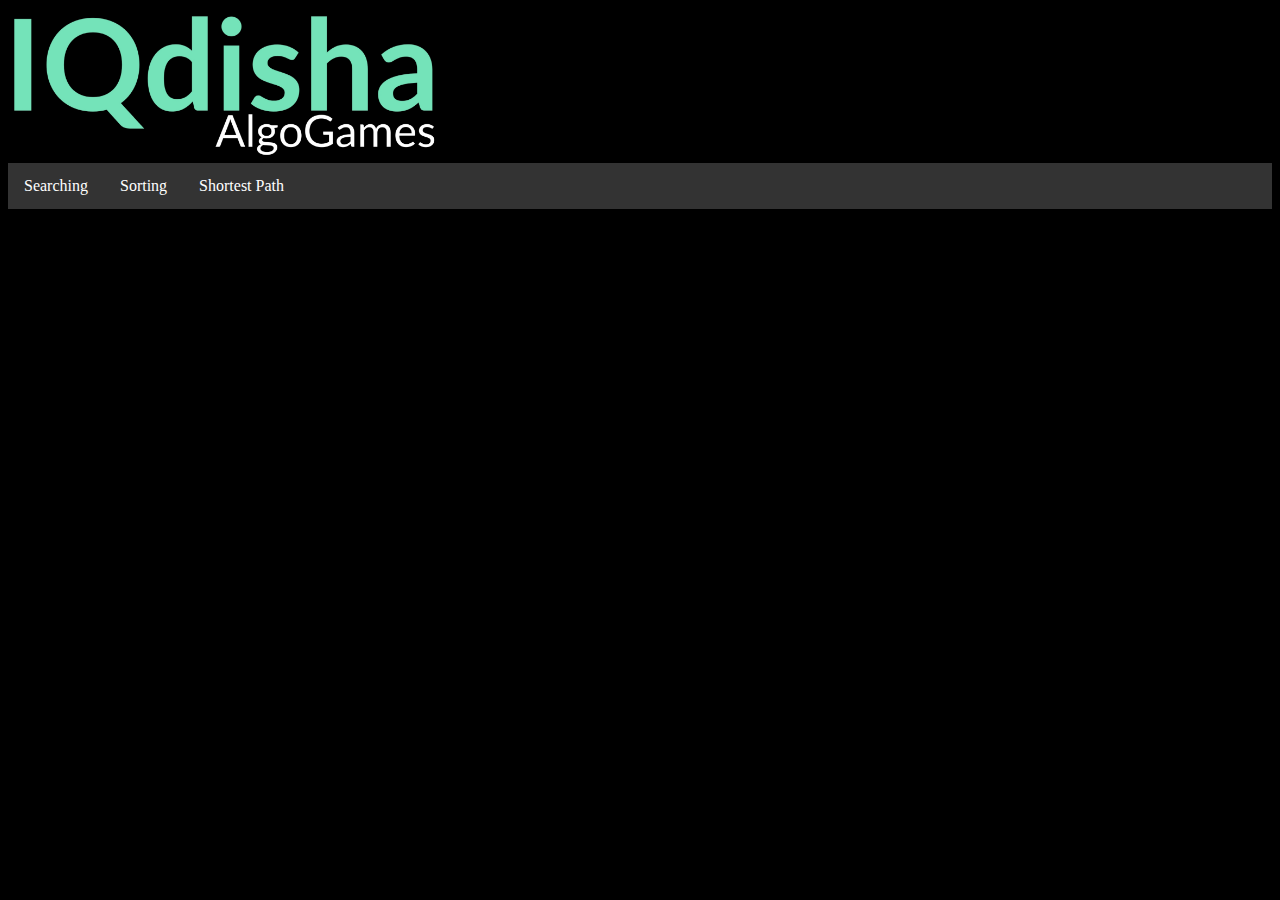
<file: index.html>
<!DOCTYPE html>
<html>
  <meta name="viewport" content="width=device-width, initial-scale=1.0" />
  <meta name="viewport" content="height=device-height, initial-scale=1.0" />

  <img src="Logo.png" style="width: 35%;" />
  <head> </head>

  <body>
    <link rel="stylesheet" href="algogame.css" />

    <ul>
      <li><a href="news.asp">Searching</a></li>
      <li><a href="default.asp">Sorting</a></li>
      <li><a href="news.asp">Shortest Path</a></li>
    </ul>
  </body>
</html>
</file>
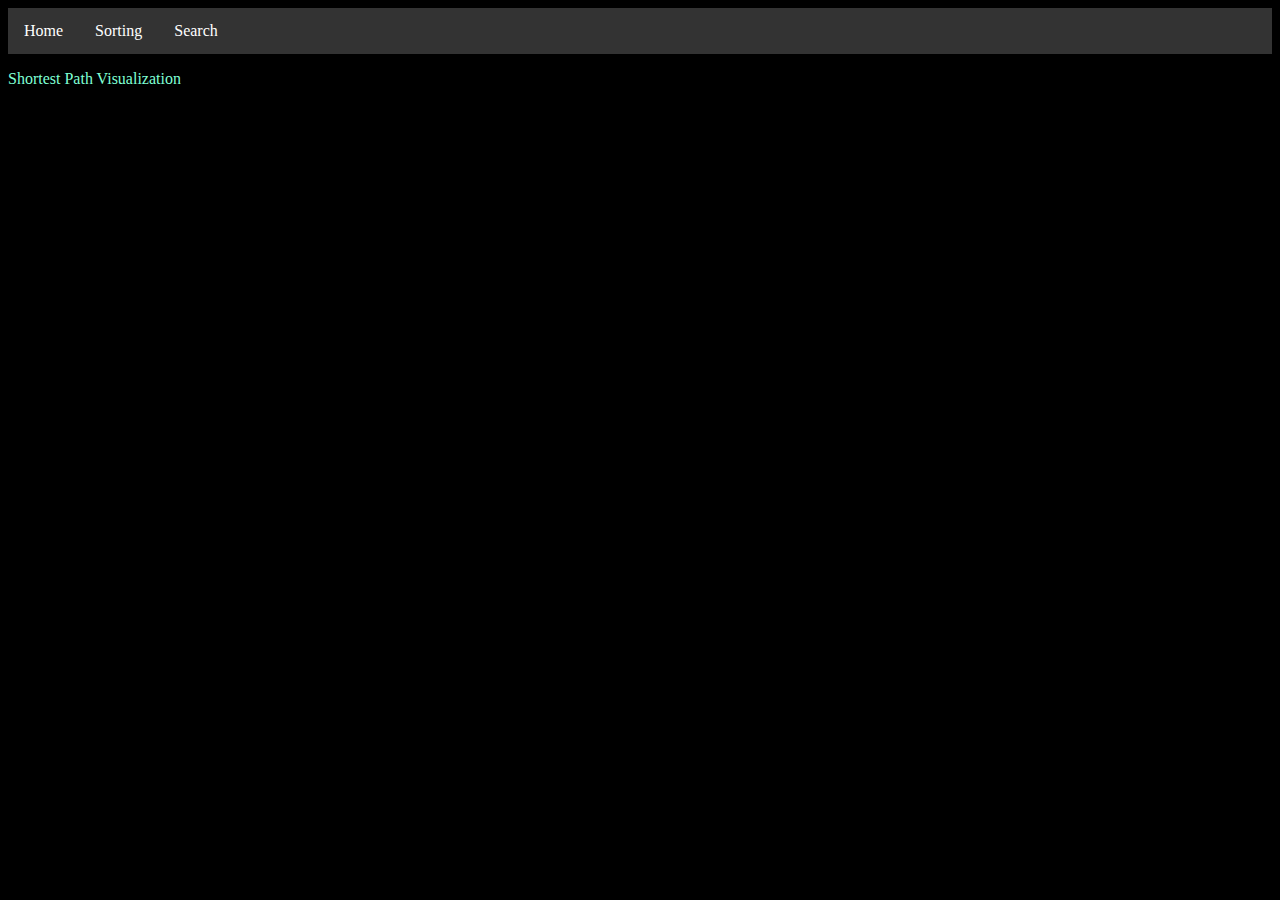
<file: path/path.html>
<!DOCTYPE html>
<html>
  <meta name="viewport" content="width=device-width, initial-scale=1.0" />
  <meta name="viewport" content="height=device-height, initial-scale=1.0" />

  <head> </head>

  <body>
    <link rel="stylesheet" href="path.css" />
    <script></script>
    <ul>
      <li><a href="../index.html">Home</a></li>
      <li><a href="../sort/sort.html">Sorting</a></li>
      <li><a href="../search/Search.html">Search</a></li>
    </ul>
    <p>Shortest Path Visualization</p>
  </body>
</html>
</file>
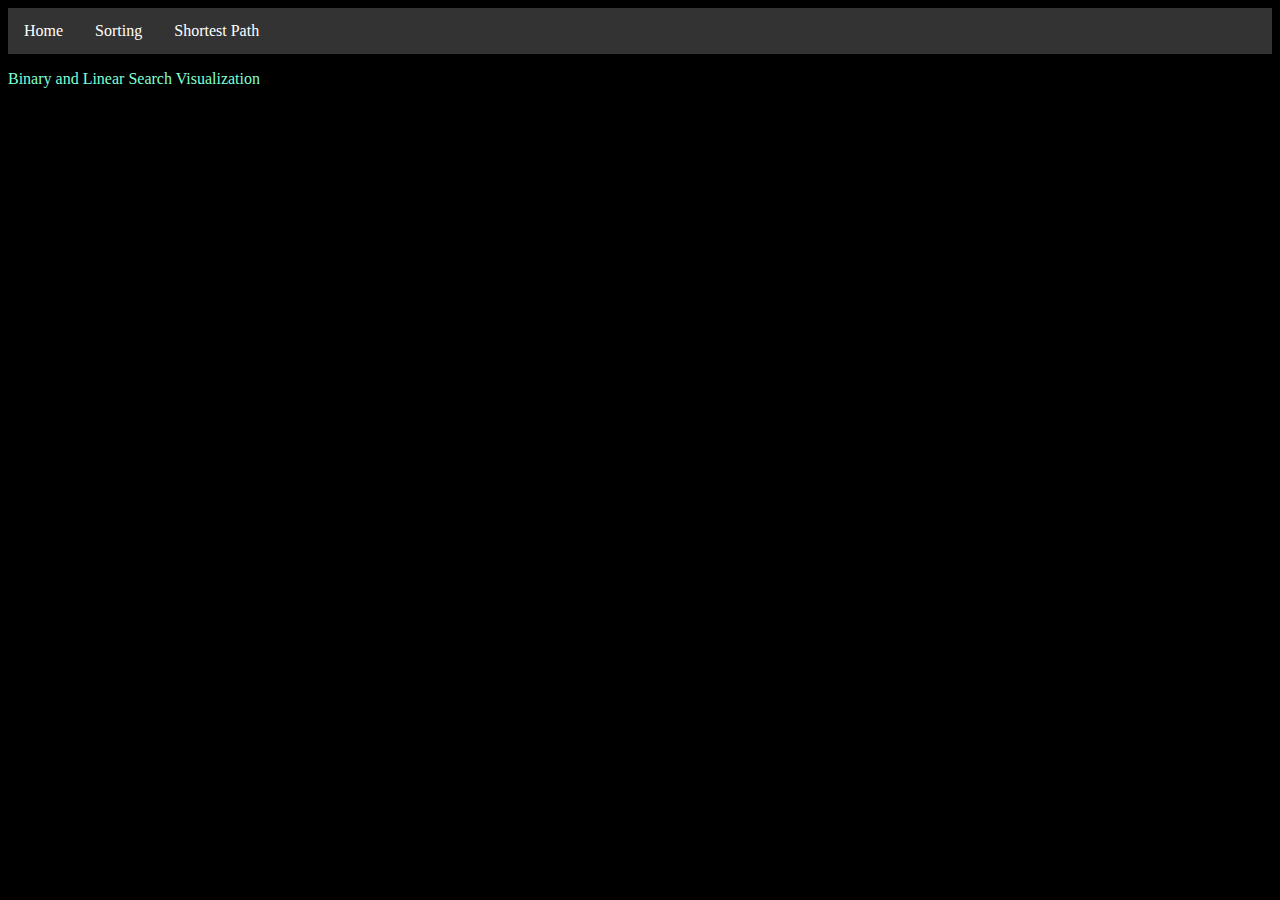
<file: search/Search.html>
<!DOCTYPE html>
<html>
  <meta name="viewport" content="width=device-width, initial-scale=1.0" />
  <meta name="viewport" content="height=device-height, initial-scale=1.0" />

  <head> </head>

  <body>
    <link rel="stylesheet" href="search.css" />
    <script></script>
    <ul>
      <li><a href="../index.html">Home</a></li>
      <li><a href="../sort/sort.html">Sorting</a></li>
      <li><a href="../path/path.html">Shortest Path</a></li>
    </ul>
    <p>Binary and Linear Search Visualization</p>
  </body>
</html>
</file>
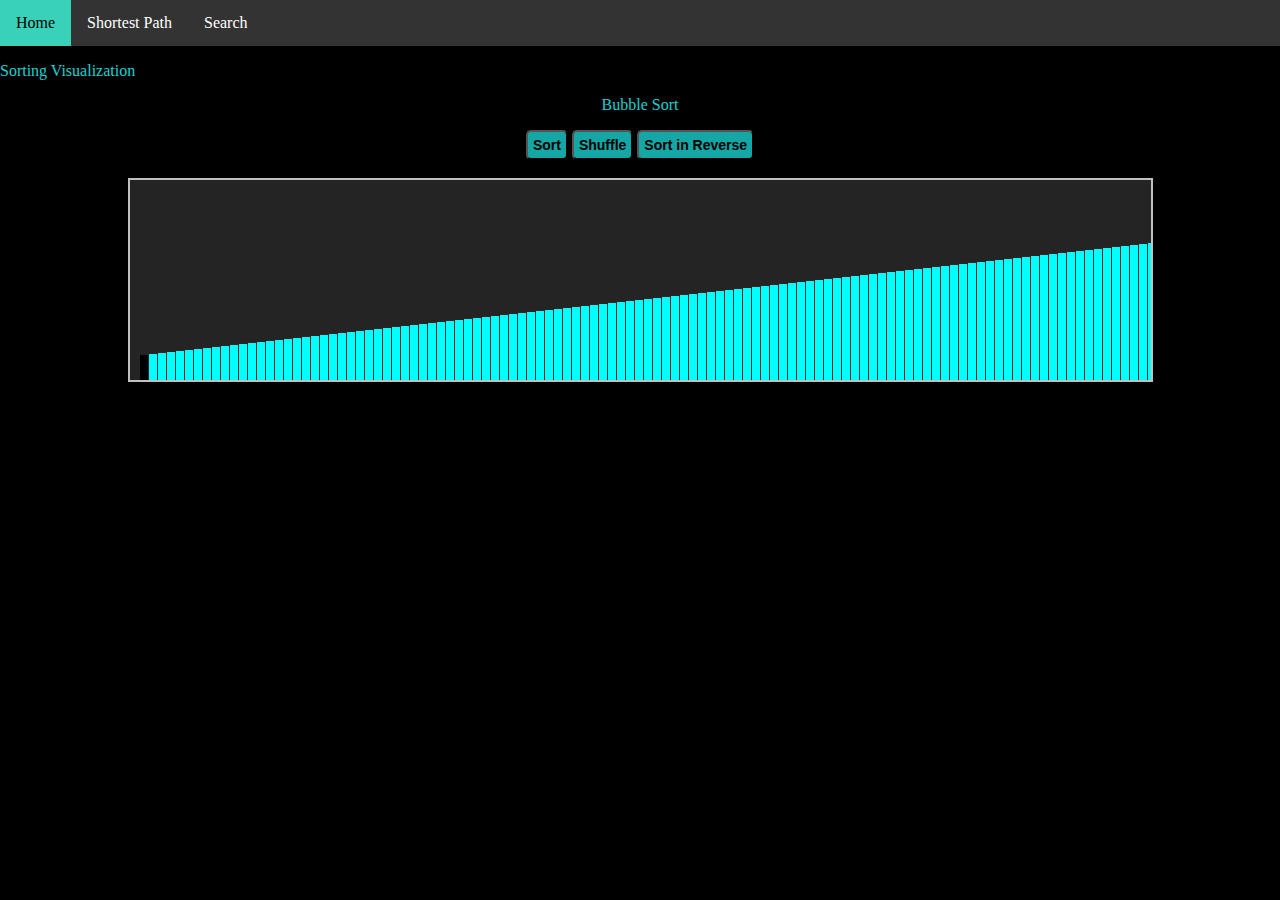
<file: sort/sort.html>
<!DOCTYPE html>
<html>
  <meta name="viewport" content="width=device-width, initial-scale=1.0" />
  <meta name="viewport" content="height=device-height, initial-scale=1.0" />

  <head> </head>

  <body>
    <link rel="stylesheet" href="sort.css" />
    <script></script>
    <ul>
      <li><a href="../index.html">Home</a></li>
      <li><a href="../path/path.html">Shortest Path</a></li>
      <li><a href="../search/Search.html">Search</a></li>
    </ul>

    <p>Sorting Visualization</p>
    <p class="cntr">Bubble Sort</p>
    <div class="cntr" id="but">
      <button id="sort">Sort</button>
      <button id="ref">Shuffle</button>
      <button id="rev">Sort in Reverse</button>
    </div>
    <div class="cntr">
      <br />
      <canvas
        id="myCanvas"
        width="1021%"
        height="200%"
        style="border: 2px solid silver; background: #333231b9;"
      ></canvas>
    </div>

    <script src="sort.js"></script>
  </body>
</html>
</file>
<file: algogame.css>
body {
  background-color: black;
}

ul {
  list-style-type: none;

  margin: 0;
  padding: 0;
  overflow: hidden;
  background-color: #333;
}

li {
  float: left;
}

li a {
  display: block;
  color: white;
  text-align: center;
  padding: 14px 16px;
  text-decoration: none;
}
li a:hover {
  background-color: rgb(57, 209, 184);
  color: black;
}
</file>
<file: path/path.css>
body {
  background-color: black;
  color: aquamarine;
}

ul {
  list-style-type: none;

  margin: 0;
  padding: 0;
  overflow: hidden;
  background-color: #333;
}

li {
  float: left;
}

li a {
  display: block;
  color: white;
  text-align: center;
  padding: 14px 16px;
  text-decoration: none;
}
li a:hover {
  background-color: rgb(57, 209, 184);
  color: black;
}
</file>
<file: search/search.css>
body {
  background-color: black;
  color: aquamarine;
}

ul {
  list-style-type: none;

  margin: 0;
  padding: 0;
  overflow: hidden;
  background-color: #333;
}

li {
  float: left;
}

li a {
  display: block;
  color: white;
  text-align: center;
  padding: 14px 16px;
  text-decoration: none;
}
li a:hover {
  background-color: rgb(57, 209, 184);
  color: black;
}
</file>
<file: sort/sort.css>
body {
  background-color: black;
  color: rgba(31, 236, 236, 0.897);
  width: 100%;
  height: 100%;
  margin: 0px;
  border: 0;
}
button {
  background: rgba(26, 207, 207, 0.801);
  border-radius: 5px;
  padding: 5px;
  font-size: 14px;
  font-weight: bold;
}
.cntr {
  text-align: center;
}

ul {
  list-style-type: none;

  margin: 0;
  padding: 0;
  overflow: hidden;
  background-color: #333;
}

li {
  float: left;
}

li a {
  display: block;
  color: white;
  text-align: center;
  padding: 14px 16px;
  text-decoration: none;
}
li a:hover {
  background-color: rgb(57, 209, 184);
  color: black;
}
</file>
